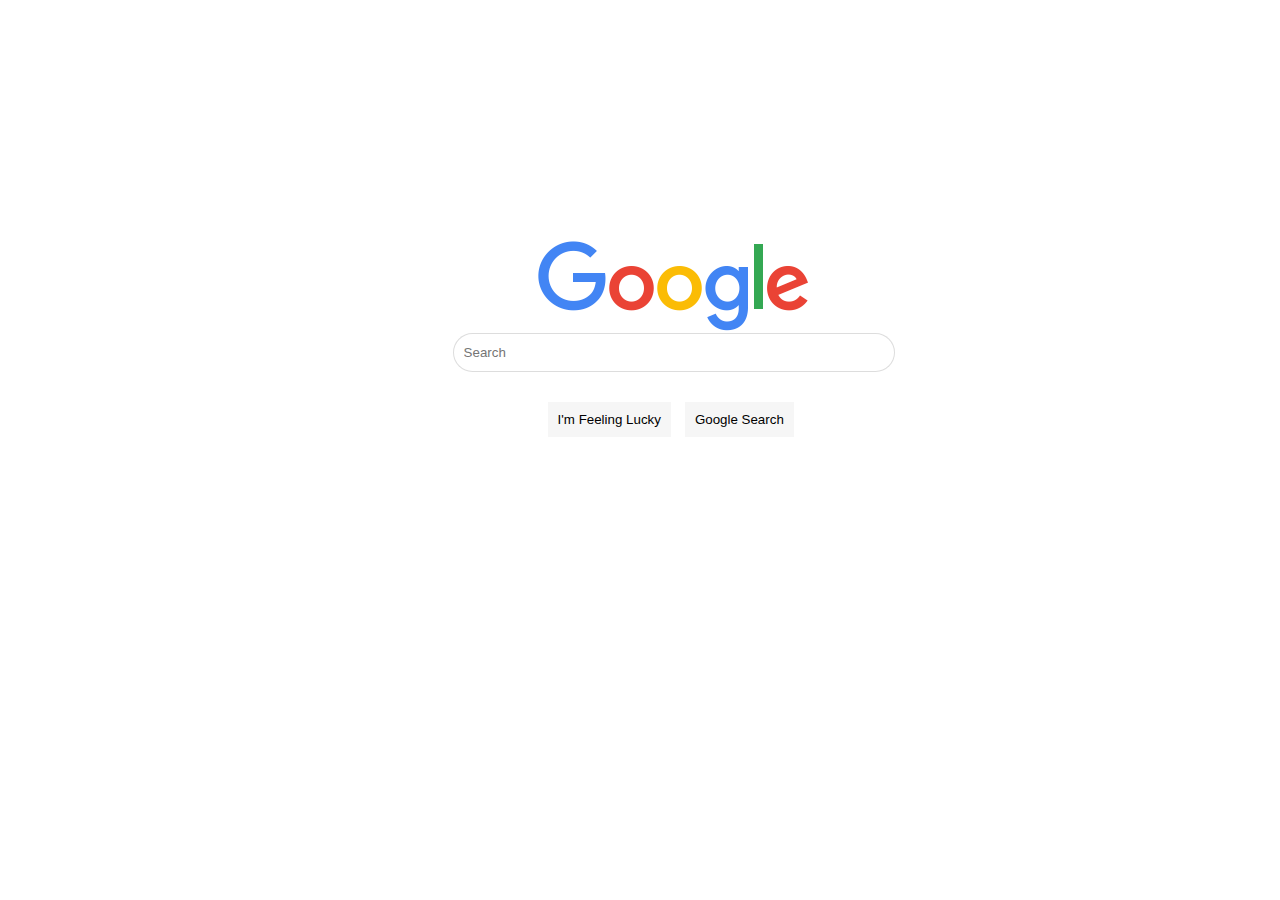
<file: index.html>
<!DOCTYPE html>
<html lang="en">
    <head>
        <link rel="stylesheet" href="google-search.css">
        <title>Search Engine</title>
    </head>
    <body>

        <div class="links">
            <a href="img-search.html">Image</a>
            <a href="adv-search.html">Advanced</a>
        </div>
        <!-- <h1></h1> -->
        <div class="main-P">
            <img src="googlelogo_color_272x92dp (1).png" alt="">
            <form action="https://www.google.com/search">
                <input class="text-feild" type="text" name="q" placeholder="Search">
                <input class="btn-feild-1" type="submit" name="btnI" value="I'm Feeling Lucky">
                <input class="btn-feild" type="submit" value="Google Search">
            </form> 
        </div>
    </body>
</html>
</file>
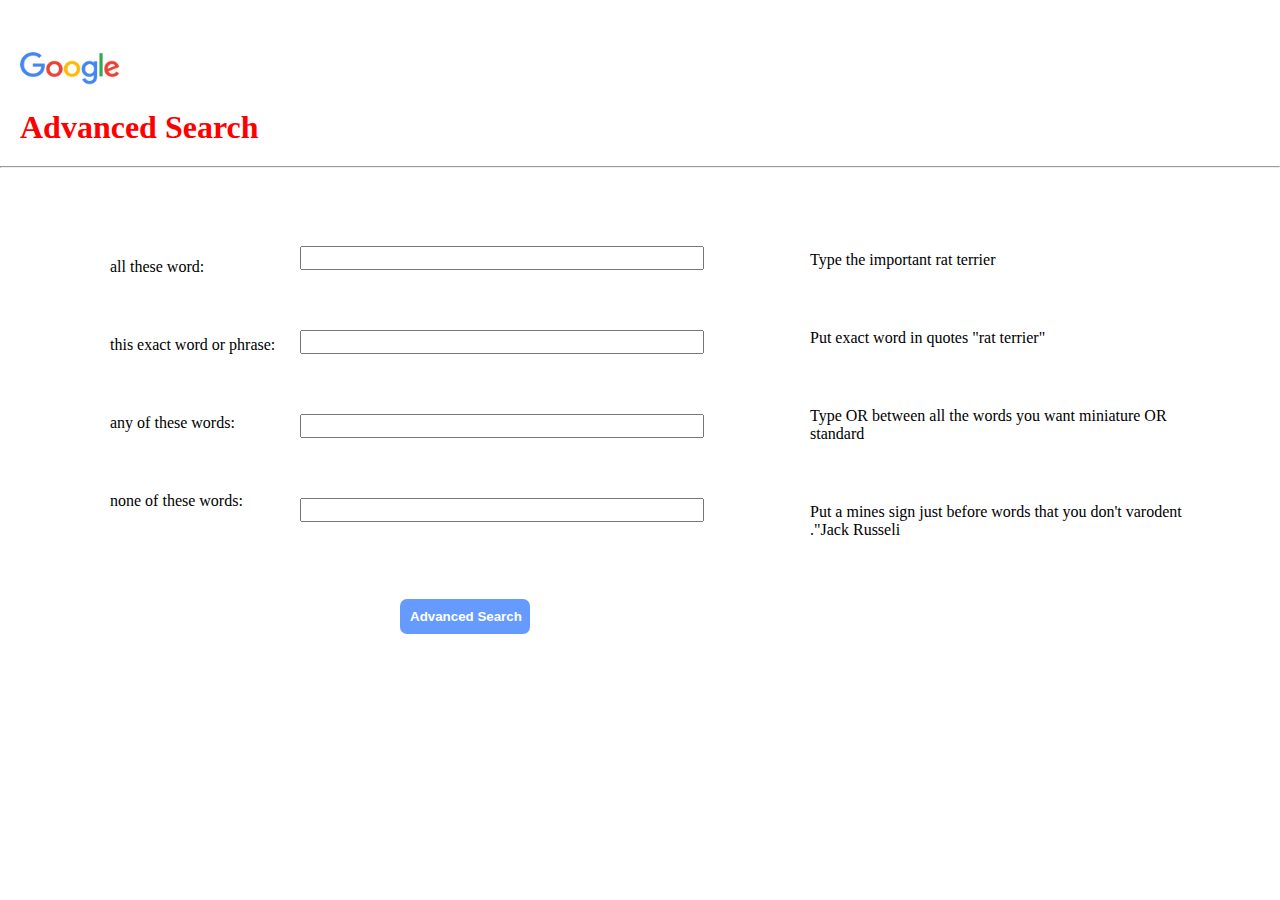
<file: adv-search.html>
<!DOCTYPE html>
<html lang="en">
    <head>
        <link rel="stylesheet" href="adv-search.css">
        <title>Search Engine</title>
    </head>
    <body>

        <div class="links">
            <a href="index.html">Google Search</a>
            <!-- <a href="img-search.html">Image</a> -->
        </div>

        <div class="main-P">
            <img src="googlelogo_color_272x92dp (1).png" alt="">
            <h1>Advanced Search</h1>
            <hr>
            <form action="https://www.google.com/search">
                <div class="first">
                    <p>all these word:</p>
                    <p>this exact word or phrase:</p>
                    <p>any of these words:</p>
                    <p>none of these words:</p>
                </div>
                <div class="second">
                    <input class="text-feild" name="as_q" type="text" >
                    <input class="text-feild" name="as_epq" type="text" >
                    <input class="text-feild" name="as_oq" type="text" >
                    <input class="text-feild" name="as_eq" type="text" >
                </div>
                <div class="third">
                    <p>Type the important rat terrier</p>
                    <p>Put exact word in quotes "rat terrier"</p>
                    <p>Type OR between all the words you want  miniature OR standard</p>
                    <p>Put a mines sign just before words that you don't varodent ."Jack Russeli</p>
                </div>
                <input class="submit" type="submit" value="Advanced Search">
            </form>
        </div>
    </body>
</html>
</file>
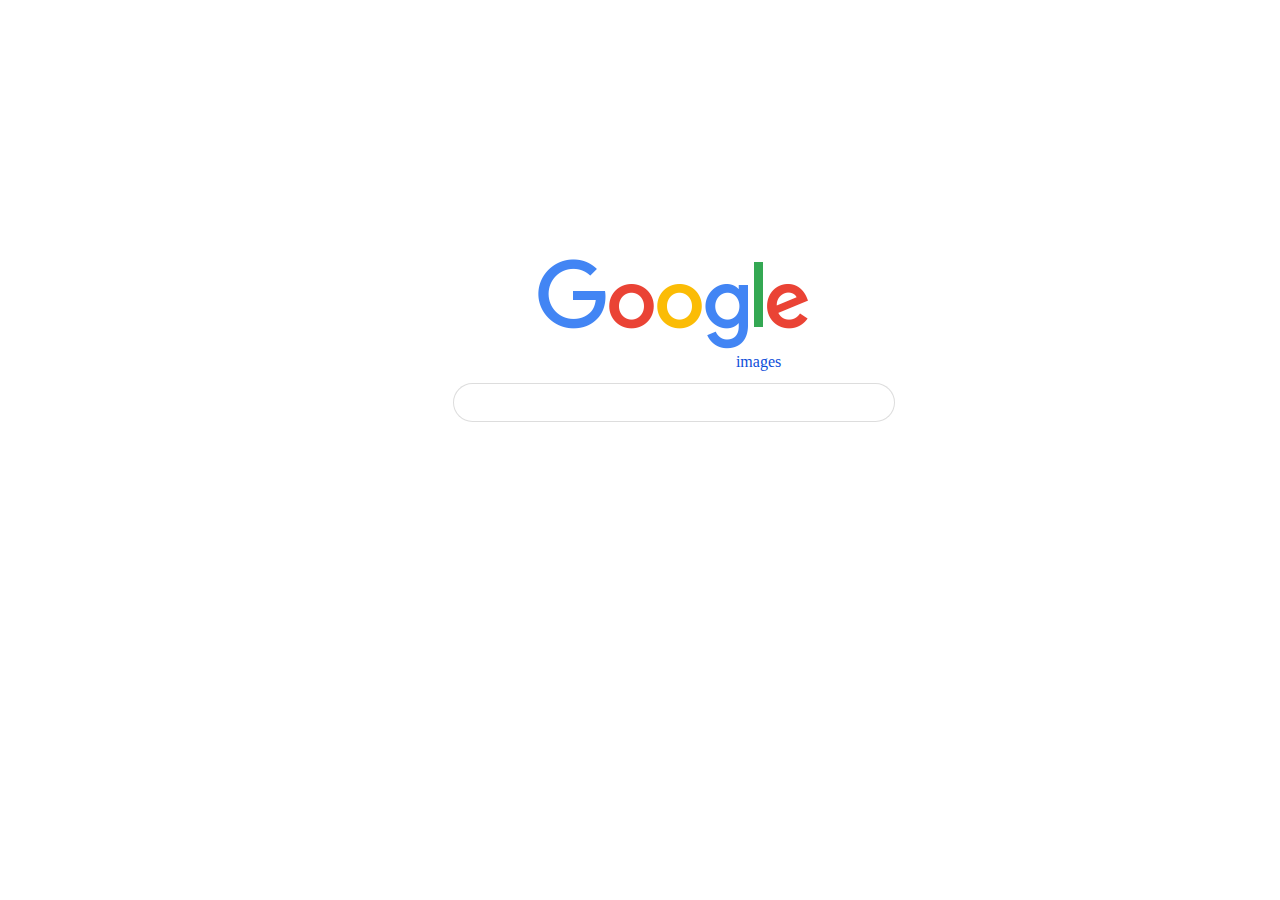
<file: img-search.html>
<!DOCTYPE html>
<html lang="en">
    <head>
        <link rel="stylesheet" href="google-image.css">
        <title>Image Search</title>
    </head>
    <body>

        <div class="links">
            <a href="index.html">Google</a>
            <a href="adv-search.html">Advanced</a>
        </div>

        <div class="main-P">
            <img src="googlelogo_color_272x92dp (1).png" alt="">
            <span >images</span>
            <form action="https://www.google.com/images">
                <input class="text-feild" type="text" name="q">
                <!-- <input class="btn-feild-1" type="submit" name="btnI" value="I'm Feeling Lucky"> -->
                <!-- <input class="btn-feild" type="submit" value=" Search"> -->
            </form> 
        </div>
    </body>
</html>
</file>
<file: google-search.css>
* {
    margin: 0%;
    padding: 0%;
}


.main-P {
    margin-top: 14%;
    margin-left: 42%;
    height: 200px;
    width: 272px;
    display: flex;
    justify-content: center;
    align-items: center;
    flex-wrap: wrap;
}

.main-P img {
    width: 272px;
    height: 92px;
    display: block;
}

.main-P .text-feild {
    display: block;
    width: 430px;
    border-radius: 200px;
    height: 37px;
    border: 0.5px solid rgba(0, 0, 0, 0.134);
    outline: none;
    padding-left: 10px;
}

.main-P .text-feild:focus {
    box-shadow: 1.1px 1.1px 5px  #00000029;
}

.main-P .text-feild:hover {
    box-shadow: 1.1px 1.1px 5px  #00000029;
}

.btn-feild-1 {
    margin: 10px ;
    margin-top: 30px;
    margin-left: 95px;
}

.btn-feild-1,
.btn-feild {
    background-color: #f6f6f6;
    border: none;
    outline: none;
    padding: 10px;
    cursor: pointer;
}

.btn-feild:hover {
    box-shadow: 1.1px 1.1px 5px  #00000029;
    border: 0.4px solid rgba(0, 0, 0, 0.162);
}

.btn-feild-1:hover {
    margin-left: 93.8px;
    margin-top: 29.5px;
    box-shadow: 1.1px 1.1px 5px  #00000029;
    border: 0.4px solid rgba(0, 0, 0, 0.162);
}

.links  {
    padding-top: 20px;
    margin-left: 1550px;
}

.links a {
    font-weight: 200;
    color: black;
    padding-top: 100px;
    padding: 10px;
    text-decoration: none;
    font-size: 1.1em;
}

.links a:hover {
    text-decoration: underline;
}

span {
    color: rgb(14, 78, 217);
    margin-left: 170px;
    margin-bottom: 50px;
}
</file>
<file: adv-search.css>
* {
    margin: 0%;
    padding: 0%;
}



.links  {
    padding-top: 20px;
    margin-left: 1550px;
}

.links a {
    font-weight: 200;
    color: black;
    padding-top: 100px;
    padding: 10px;
    text-decoration: none;
    font-size: 1.1em;
}

.links a:hover {
    text-decoration: underline;
}



form {
    display: flex;
    width: 1200px;
    flex-wrap: wrap;
    justify-content: space-evenly;
    align-items: center;
}
.submit {
    margin-bottom: 76px;
    margin-right: 270px;
    border: none;
    padding: 10px;
    background-color: #005aff;
    color: white;
    border-radius: 7px;
    width: 130px;
    font-weight: 600;
    cursor: pointer;
    opacity: 0.6;
}
.submit:hover {
    border: 1px solid blue;
    opacity: 0.7;
    margin-left: -1px;
    margin-top: -0.7px;
}
.first,
.second,
.third {
    width: 400px;
}

p {
    width: 400px;
    margin: 60px;
}

.text-feild {
    width: 400px;
    margin-top: 60px;
    height: 20px;
}

.second {
    margin-bottom: 60px;
    margin-left: -200px;
    align-items: top;
}

.first p {
    margin-bottom: 60px;
    text-align: top;
}

.third {
    margin-top: 23px;
}

hr {
    background-color: rgb(0, 0, 0);
    font-weight: 200s;
}

h1 {
    color: red;
    padding: 20px;
}

img {
    height: 33px;
    width: 100px;
    margin-top: -10px;
    margin-left: 20px;
}
</file>
<file: google-image.css>
* {
    margin: 0%;
    padding: 0%;
}


.main-P {
    margin-top: 14%;
    margin-left: 42%;
    height: 200px;
    width: 272px;
    display: flex;
    justify-content: center;
    align-items: center;
    flex-wrap: wrap;
}

.main-P img {
    width: 272px;
    height: 92px;
    display: block;
}

.main-P .text-feild {
    margin-top: -40px;
    display: block;
    width: 430px;
    border-radius: 200px;
    height: 37px;
    border: 0.5px solid rgba(0, 0, 0, 0.134);
    outline: none;
    padding-left: 10px;
}

.main-P .text-feild:focus {
    box-shadow: 1.1px 1.1px 5px  #00000029;
}

.main-P .text-feild:hover {
    box-shadow: 1.1px 1.1px 5px  #00000029;
}
/* 
.btn-feild-1 {
    margin: 10px ;
    margin-top: 30px;
    margin-left: 95px;
}

.btn-feild-1,
.btn-feild {
    background-color: #f6f6f6;
    border: none;
    outline: none;
    padding: 10px;
    cursor: pointer;
}

.btn-feild:hover {
    box-shadow: 1.1px 1.1px 5px  #00000029;
    border: 0.4px solid rgba(0, 0, 0, 0.162);
}

.btn-feild-1:hover {
    margin-left: 93.8px;
    margin-top: 29.5px;
    box-shadow: 1.1px 1.1px 5px  #00000029;
    border: 0.4px solid rgba(0, 0, 0, 0.162);
} */

.links  {
    padding-top: 20px;
    margin-left: 1550px;
}

.links a {
    font-weight: 200;
    color: black;
    padding-top: 100px;
    padding: 10px;
    text-decoration: none;
    font-size: 1.1em;
}

.links a:hover {
    text-decoration: underline;
}

span {
    color: rgb(14, 78, 217);
    margin-left: 170px;
    margin-top: -50px;
}
</file>
